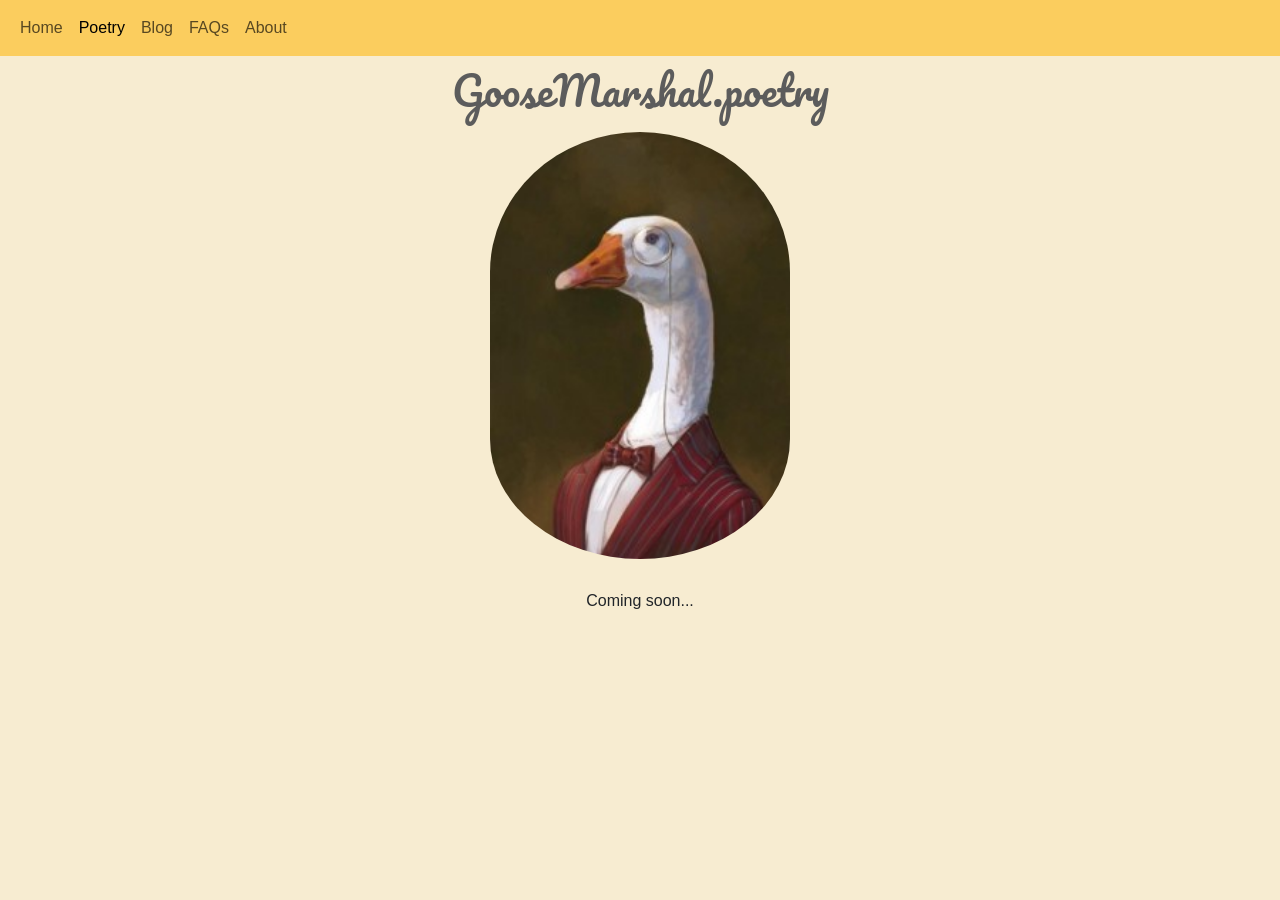
<file: poetry.html>
<!DOCTYPE html>
<html>
    <head>

        <meta charset="utf-8">
        <meta name="viewport" content="width=device-width, initial-scale=1">

        <link href="https://cdn.jsdelivr.net/npm/bootstrap@5.2.3/dist/css/bootstrap.min.css" rel="stylesheet" integrity="sha384-rbsA2VBKQhggwzxH7pPCaAqO46MgnOM80zW1RWuH61DGLwZJEdK2Kadq2F9CUG65" crossorigin="anonymous">
        <link rel="stylesheet" href="styles.css?v=62">

        <title>GooseMarshal.com</title>

    </head>
    <body>

        <nav class="navbar navbar-expand-sm" style="background-color: #FBCD5E;">
            <div class="container-fluid">
                <button class="navbar-toggler" type="button" data-bs-toggle="collapse" data-bs-target="#navbarNavAltMarkup" aria-controls="navbarNavAltMarkup" aria-expanded="false" aria-label="Toggle navigation">
                    <span class="navbar-toggler-icon"></span>
                </button>
                <div class="collapse navbar-collapse" id="navbarNavAltMarkup">
                    <div class="navbar-nav">
                    <a class="nav-link" href="index.html">Home</a>
                    <a class="nav-link active" aria-current="page" href="poetry.html">Poetry</a>
                    <a class="nav-link" href="blog.html">Blog</a>
                    <a class="nav-link" href="faq.html">FAQs</a>
                    <a class="nav-link" href="about.html">About</a>
                    </div>
                </div>
            </div>
        </nav>

        <h1 class="page-title">GooseMarshal.poetry</h1>

        <img class="goose-img" src="goosepoet.jpg" alt="Goose" style="padding-top: 10px;">
        
        <p> <!--
            I love Cam, yes I do<br>
            I love Cam, he smells like poo<br>
            He smells like poo because he's dirty<br>
            He is dirty 'cause he's 30!
        -->
            Coming soon...
        </p>
        
        <script src="https://cdn.jsdelivr.net/npm/bootstrap@5.2.3/dist/js/bootstrap.bundle.min.js" integrity="sha384-kenU1KFdBIe4zVF0s0G1M5b4hcpxyD9F7jL+jjXkk+Q2h455rYXK/7HAuoJl+0I4" crossorigin="anonymous"></script>

    </body>
</html>
</file>
<file: styles.css>
@font-face {
    font-family: Pacifico;
    src: url(Pacifico-Font/Pacifico-Regular.ttf);
}

body {
    background-color: #f7ecd1;
    font-family: Arial, Helvetica, sans-serif;
    text-align: center;
    margin: auto;
  }

h2 {
    color: #5c5c5c;
}

h3 {
    color: #5c5c5c;
    font-family: Pacifico, Georgia;
}

th {
    height: 80px;
}

td {
    height: 80px;
}

.button-div {
    align-self: center;
}

.container {
    margin-top: 1rem;
    margin-bottom: 30px;
    width: 200px;
    position: relative;
    text-align: center;
    display: flex;
    justify-content: center;
    height: 10px;
}

.form-control-range {
    margin-bottom: 0.75rem;
}

.goose-img {
    padding-top: 15px;
    padding-bottom: 30px;
    width: 300px;
    flex: 1;
    border-radius: 300px;
    margin: auto;
}

.goose-letter {
    font-size: 22px;
    font-weight: bold;
    font-family: Pacifico, Georgia;
    color:orangered;
    margin: 3.5px;
}

.grizzly {
    color: brown;
    --bs-btn-active-bg: brown;
    --bs-btn-active-border-color: brown;
    --bs-btn-active-color: white;
}

.grizzly:hover {
    background-color: brown;
    border-color: brown;
    color: white;
}

.hof-button {
    border-style: solid;
    border-color: black;
}

.honk-button {
    background-color: #ffc107;
    border-style: solid;
    border-color: black;
    color: black;
    margin-top: 10px;
    padding: 17px 38px;
    font-size: 1.5rem;
    border-radius: 50%;
    font-weight: bold;
    cursor: pointer;
}

.honk-button:hover {
    background-color: orangered;
    border-color: orangered;
    color: white;
}

.honk-hall {
    align-self: center;
    width: 280px;
}

.page-body {
    display: flex;
    justify-content: space-around;
    height: fit-content;
    flex-wrap: wrap;
    max-width: 950px;
    margin:auto;
}

.page-title {
    color: #5c5c5c;
    font-family: Pacifico, Georgia;
    margin-top: 10px;
}

.popup {
    font-size: 60pt;
    font-weight: bold;
    /*word-wrap: break-word;*/
    text-align: center;
}

.popup-text {
    margin-left: -900px;
    margin-right: -900px;
    margin-bottom: -900px;
    margin-top: -900px;
    white-space: nowrap;
    width: 100vh;
}

.sliders {
    padding: 0;
    margin-top: 0;
    flex: 1;
}

.text {
    margin: auto;
}

/* Adjust styles for smaller devices */
@media only screen and (max-width: 800px) {
    td {
        height: 40px;
    }
    th {
        height: 40px;
    }
    .goose-img {
        width: 200px;
    }
    .popup {
        font-size: 23pt;
    }
    .text {
        margin: 10px;
    }
}

/* Adjust styles for mobile devices */
@media only screen and (max-width: 575px) {
    .img-slider-container {
        margin-left: 30px;
        margin-right: 30px;
    }
    .honk-button {
        margin-left: 80px;
        margin-right: 80px;
    }
}

/* Adjust styles for larger devices */
@media only screen and (min-width: 801px) {
    .popup {
        padding-top: 240px;
    }
    .text {
        width: 55%;
    }
}
</file>
